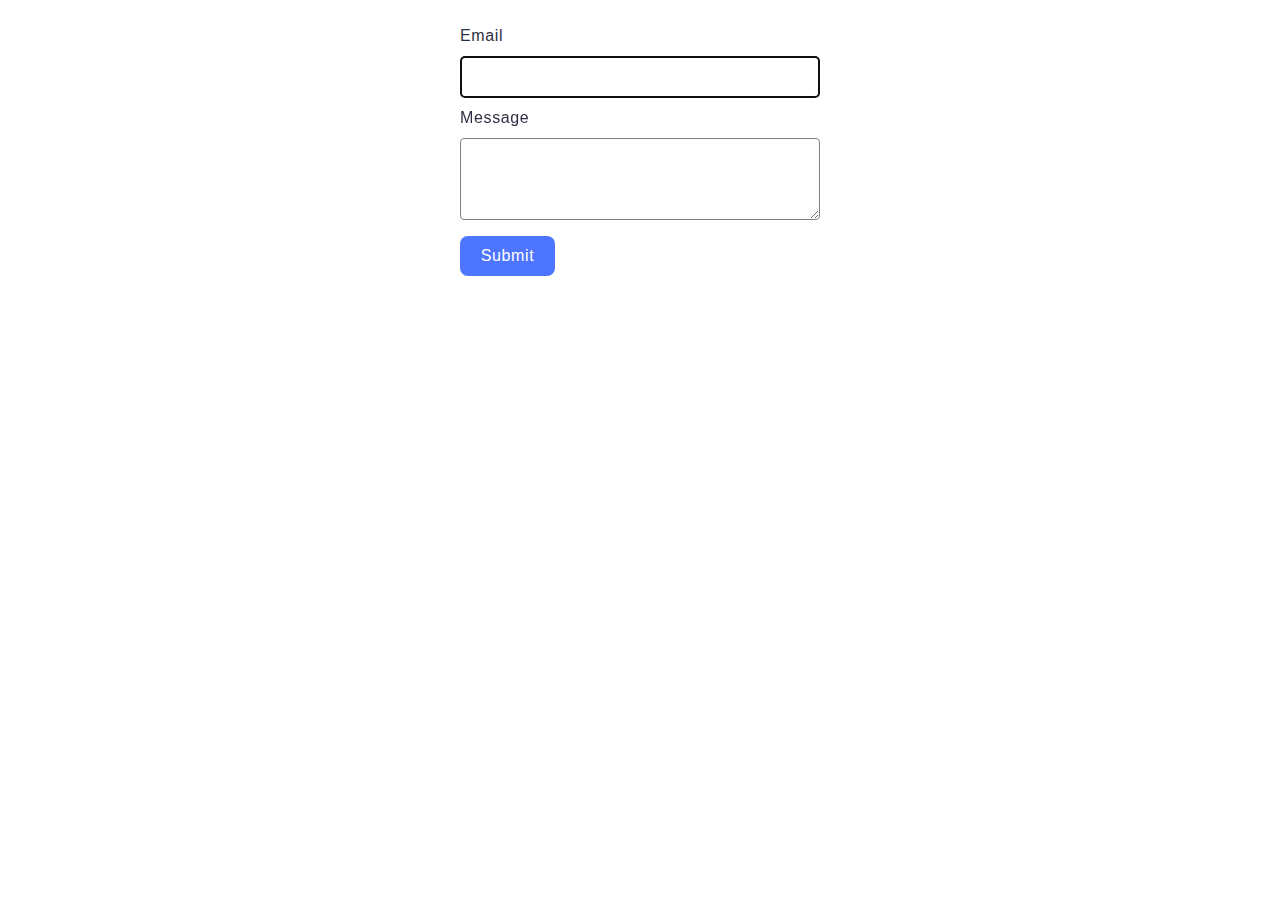
<file: form.html>
<!DOCTYPE html>
<html lang="en">
  <head>
    <meta charset="UTF-8" />
    <meta name="viewport" content="width=device-width, initial-scale=1.0" />
    <title>Form</title>
    <link rel="stylesheet" href="./css/styles.css" />
  </head>
  <body>
    <form class="feedback-form" autocomplete="off">
      <label>
        Email
        <input type="email" name="email" autofocus />
      </label>
      <label>
        Message
        <textarea name="message" rows="8"></textarea>
      </label>
      <button type="submit">Submit</button>
    </form>
    <script src="./js/form.js" type="module"></script>
  </body>
</html>
</file>
<file: css/styles.css>
.gallery {
  padding-top: 24px;
  padding-bottom: 24px;

  display: flex;
  flex-wrap: wrap;
  justify-content: center;
  gap: 24px;
}

.gallery-item {
  list-style: none;
  margin: 0px;
  width: 360px;
  height: 200px;
}

.gallery-link {
}

.gallery-image {
  display: block;
  width: 360px;
  height: 200px;
}

body {
  font-family: Montserrat, sans-serif;
  font-weight: 400;
  font-size: 16px;
  line-height: 1.5;
  letter-spacing: 0.04em;
  color: #2e2f42;
}

.feedback-form {
  display: flex;
  flex-wrap: wrap;
  flex-direction: column;
  align-content: center;
  margin-top: 24px;
}

label {
  display: flex;
  flex-direction: column;
  gap: 8px;

  width: 360px;
}

input,textarea {
  padding: 0px;
  margin-bottom: 8px;

  height: 40px;

  border-radius: 4px;
  border: 1px solid #808080;
}

textarea {
   height: 80px;
}

input:hover,textarea:hover{
  border: 1px solid #000000;
}

input:active,textarea:active{
  border: 1px solid #808080;
}

button {
  font-family: inherit;
  font-weight: 500;
  font-size: 16px;
  line-height: 1.5;
  letter-spacing: .04em;

  background-color: #4e75ff;
  color: #fff;

  width: 95px;
  height: 40px;
  padding: 0px;
  margin-top: 8px;

  border-radius: 8px;
  border: none;

  cursor: pointer;
}

button:hover {
  background-color: #6c8cff;
}
</file>
